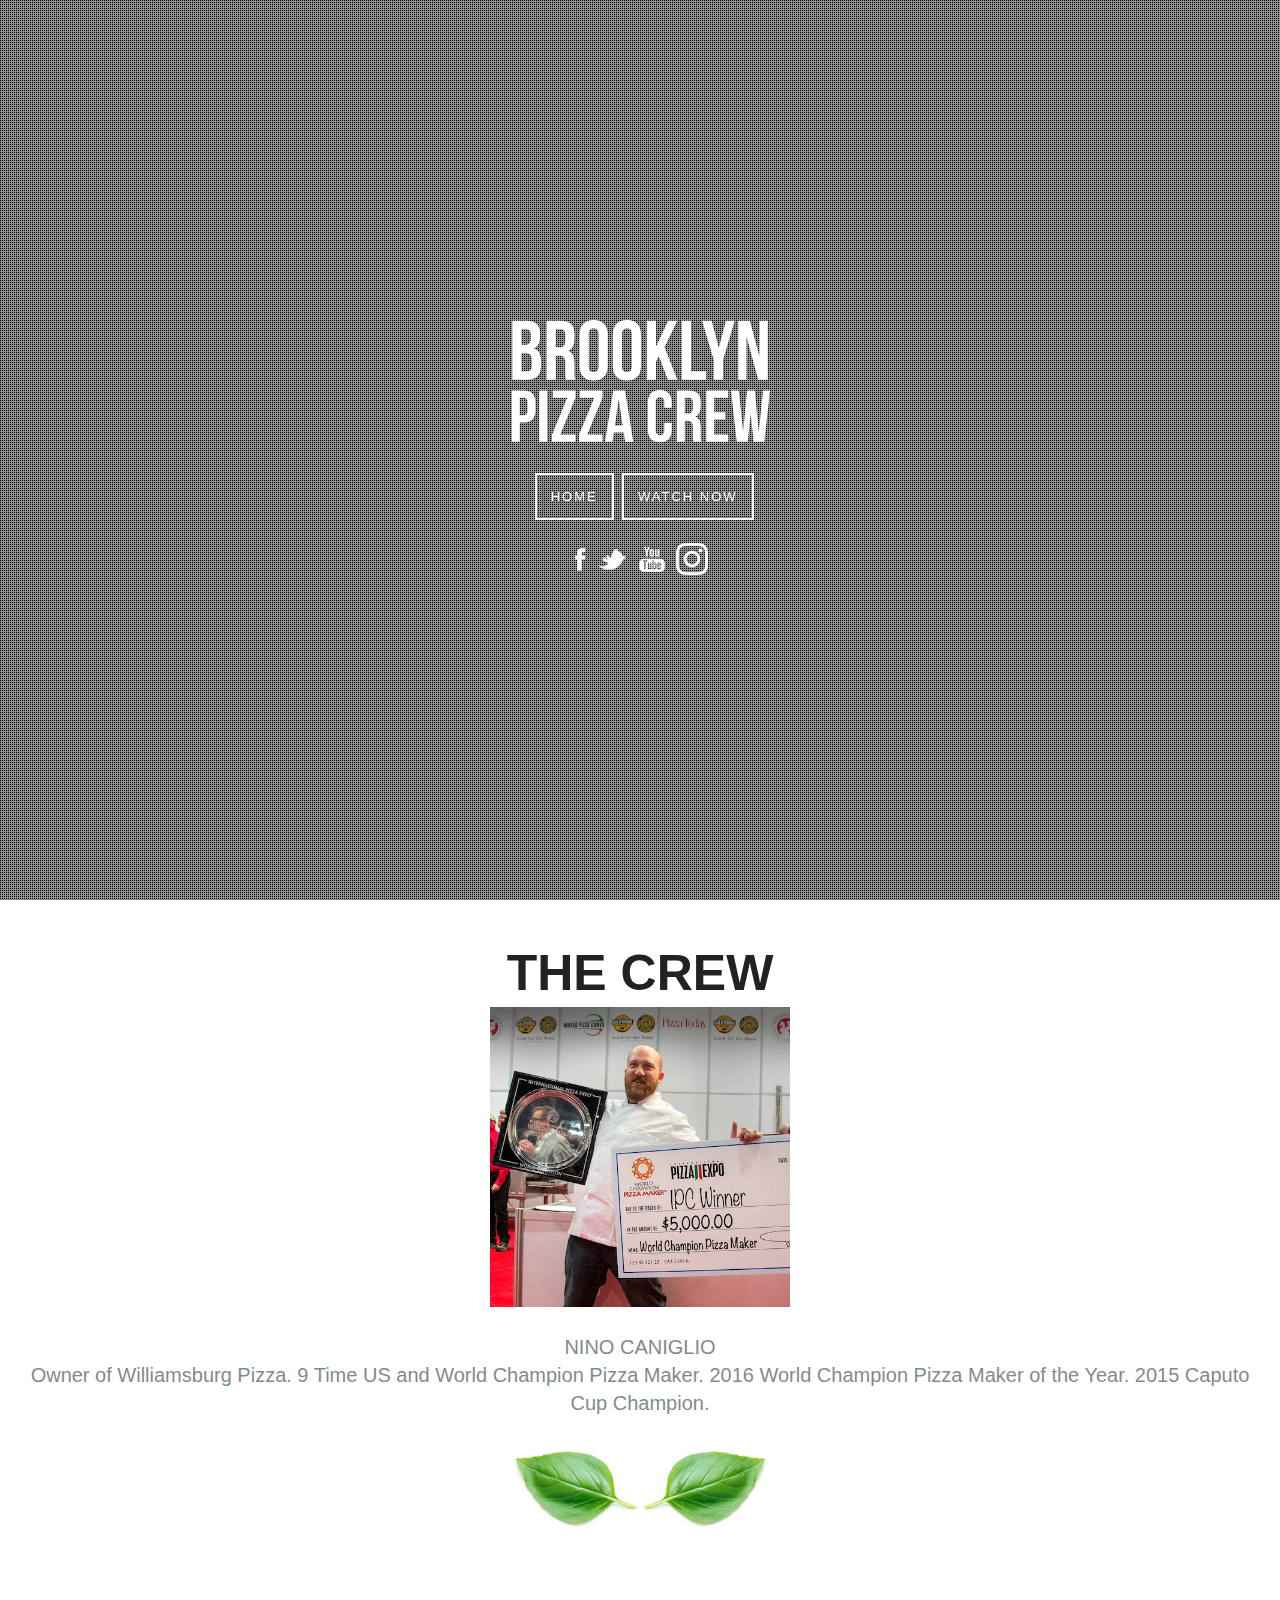
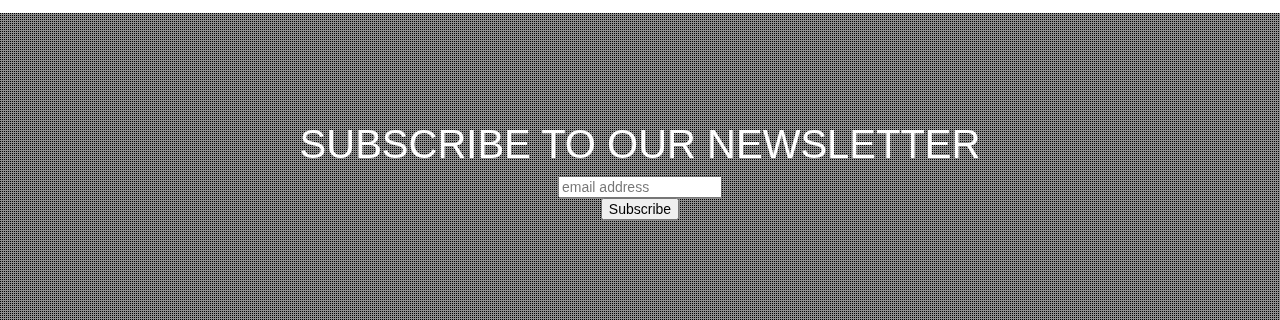
<file: crew.html>
<!DOCTYPE html>
<head>
    <meta charset="utf-8">
    <title>Brooklyn Pizza Crew</title>
    <meta name="author" content="Sam Norton">
    <meta name="viewport" content="width=device-width, initial-scale=1, minimum-scale=1, maximum-scale=1">
    <link rel="stylesheet" href="normalize.css" media="all">
    <link rel="stylesheet" href="style.css" media="all">
    <link href='http://fonts.googleapis.com/css?family=Lato:300,400,700,900,300italic,400italic,700italic,900italic|Raleway:400,200,300,500,700,600,800,900' rel='stylesheet' type="text/css">
    <link href="http://maxcdn.bootstrapcdn.com/font-awesome/4.2.0/css/font-awesome.min.css" rel="stylesheet">
    <script src="js/jquery-1.11.1.min.js"></script>
    <script src="js/device.min.js"></script> <!--OPTIONAL JQUERY PLUGIN-->
    <script src="js/jquery.mb.YTPlayer.js"></script>
    <script src="js/custom.js"></script>
 <link href="http://cdn-images.mailchimp.com/embedcode/horizontal-slim-10_7.css" rel="stylesheet" type="text/css">
<style type="text/css">
	#mc_embed_signup{clear:left; font:14px Helvetica,Arial,sans-serif; width:100%;}
	/* Add your own MailChimp form style overrides in your site stylesheet or in this style block.
	   We recommend moving this block and the preceding CSS link to the HEAD of your HTML file. */
</style>
</head>
<body>
    <section class="big-background">
        <a id="bgndVideo" class="player" data-property="{videoURL:'https://www.youtube.com/watch?v=R-B1JHKcgdQ',containment:'body',autoPlay:true, mute:true, startAt:0, opacity:1, loop:true}"></a>
        <div class="pattern"></div>
            <div class="big-background-container" align="center">
                    <a href="index.html"><img src="img/BPCTypeLogo.png"></a>
                    <br>
                    <br>
                    <a href="index.html" class="big-background-btn">HOME</a><a href="watch.html" class="big-background-btn">WATCH NOW</a>
                    <br>
                    <br>
                    <a href="http://facebook.com/brooklynpizzacrew" ><img src="img/facebook.png" ></a><a class="sponsors" href="http://twitter.com/bkcrewpizza" ><img src="img/twitter.png" ></a><a class="sponsors" href="https://www.youtube.com/channel/UCj8gt3AjF-3IJp51nvEUPRw" ><img src="img/youtube.png" ></a><a class="sponsors" href="https://www.instagram.com/brooklynpizzacrew" ><img src="img/instagram.png" ></a>
            </div>                                                    
    </section>
    <div class="wrapper">
    <section class="about-section">
                <div class="about-section-container" align="center">
                    <h2 class="about-section-title">THE CREW</h2>
                    <div class="crewslide" style="width:100%"><img src="img/ninoconiglioprofpic.jpg" height="300px"><p>NINO CANIGLIO<br>Owner of Williamsburg Pizza. 9 Time US and World Champion Pizza Maker. 2016 World Champion Pizza Maker of the Year. 2015 Caputo Cup Champion. </p></div>
                    <div class="crewslide" style="width:100%"><img src="img/giulioadrianiprof.jpg" height="300px"><p>GIULIO ADRIANI<br>Owner of Forcella. 4 Time International Culinary Champion. 2010 Worlds Best Pizza – America’s Plate. 2010 World Pizza Championships. 2009 International Pizza World Championship. 2008 World Pizza Cup.</p></div> 
                    <div class="crewslide" style="width:100%"><img src="img/micheledamelioprof.jpg" height="300px"><p>MICHELE D'AMELIO<br>2014 Campionati Mondialli - 2nd Place STG. 2013 International Pizza Challenge - 1st Place Neopolitan STG. 2012 Citta di Napoli - 2nd Place.</p></div>
                    <div class="crewslide" style="width:100%"><img src="img/scottvolpeprof.jpg" height="300px"><p>SCOTT VOLPE<br>2016 World Pizza Games - 2nd Place. 2016 NAPICS US Pizza Team Competition - 1st Place. 2015 NAPICS US Pizza Team Competition - 1st Place.</p></div> 
                    <div class="crewslide" style="width:100%"><img src="img/jayschuurmanprof.jpg" height="300px"><p>JAY SCHUURMAN<br>Pizza Olympics 2011 Gold Medal “Squadra Acrobatica”. World Pizza Games 2007 - 3rd Place.</p></div>
                    <div class="crewslide" style="width:100%"><img src="img/dereksanchezprof.jpg" height="300px"><p>DEREK SANCHEZ<br>Owner of Mia Marco's Pizza. </p></div>
                    <a class="leftbutton" onclick="plusDivs(-1)" style="align-content:center"><img src="img/basilleft.jpg"></a>
<a class="rightbutton" onclick="plusDivs(+1)" style="align-content:center"><img src="img/basilright.jpg"></a>
 <script>
var slideIndex = 1;
showDivs(slideIndex);

function plusDivs(n) {
  showDivs(slideIndex += n);
}

function showDivs(n) {
  var i;
  var x = document.getElementsByClassName("crewslide");
  if (n > x.length) {slideIndex = 1}
  if (n < 1) {slideIndex = x.length}
  for (i = 0; i < x.length; i++) {
     x[i].style.display = "none";
  }
  x[slideIndex-1].style.display = "block";
}
</script>
                </div>
    </section>
     <section class="small-background-section">
     <div class="pattern"></div>
                    <div class="small-background-container">
                        <h2 class="small-background-title"><span>Subscribe to Our Newsletter</span></h2>
                        <div id="mc_embed_signup">
<form action="http://brooklynpizzacrew.us13.list-manage.com/subscribe/post?u=bff5ab4f16bdcc0523f471118&amp;id=20a4189bfc" method="post" id="mc-embedded-subscribe-form" name="mc-embedded-subscribe-form" class="validate" target="_blank" novalidate>
    <div id="mc_embed_signup_scroll">	
	<input type="email" value="" name="EMAIL" class="email" id="mce-EMAIL" placeholder="email address" required>
    <!-- real people should not fill this in and expect good things - do not remove this or risk form bot signups-->
    <div style="position: absolute; left: -5000px;" aria-hidden="true"><input type="text" name="b_bff5ab4f16bdcc0523f471118_20a4189bfc" tabindex="-1" value=""></div>
    <div class="clear"><input type="submit" value="Subscribe" name="subscribe" id="mc-embedded-subscribe" class="button"></div>
    </div>
</form>
</div>
</div>
</section>
</div>
</body>
</html>
</file>
<file: style.css>
/*
Tutorial Name: Modernize Your Site: Building a YouTube Video Background 
Author: Samuel Dalusung
*/


/* GENERAL STYLES
================================================== */
html {
    height:100%
}

body {
    font:15px/23px 'Arial',sans-serif;
    margin:0;
    padding:0;
    height:100%;
    width:100%;
    -webkit-font-smoothing:antialiased;
    -webkit-text-size-adjust:100%;
}


p {
    font-size:20px;
    line-height:140%;
    text-align:center
}

a:hover {
	opacity: .25;
}

ul li {
    display:inline-block;
    list-style:none;
    padding-right: 10px;
}

.wrapper {
    z-index:600;
    position:relative
}

.pattern {
    background-image:url(../img/pattern.png);
    background-repeat: repeat;
    background-attachment:scroll;
    width:100%;
    height:100%;
    position:absolute;
    top:0;
    left:0
}

.divider {
    background-image:url(../img/divider.png);
    display:block;
    width:300px;
    height:35px;
    margin:10px auto
}

.socialheader {
	top: 0;
	right: 0;
}

#colorize {
    color:#f1c40f;
    font-family:'Arial',sans-serif;
    font-size:40px
}



/* BIG VIDEO BACKGROUND
================================================== */
.big-background {
    z-index:550;
    text-align:center;
    height:100%;
    min-height:100%;
    position:relative;
    overflow:hidden ;
}

.big-background .big-background-container {
    width:830px;
    max-width:100%;
    display:inline-block;
    position:absolute;
    top:50%;
    left:50%;
    -webkit-transform:translate(-50%,-50%);
    -moz-transform:translate(-50%,-50%);
    -ms-transform:translate(-50%,-50%);
    -o-transform:translate(-50%,-50%);
    transform:translate(-50%,-50%)
}

.big-background-title {
    font-family:'Arial',sans-serif;
    font-size:78px;
    color:#fff;
    font-weight:300;
    text-transform:uppercase;
    text-align:center;
    margin-bottom:22px;
    padding-top:20px;
    display:inline-block;
    background-attachment:scroll;
    background-repeat:repeat-x;
    background-position:top center
}

a.big-background-btn {
    font-family:'Arial',sans-serif;
    font-size:13px;
    text-transform:uppercase;
    text-decoration:none;
    color:#fff;
    background:transparent;
    border:2px solid #fff;
    padding:10px 14px;
	margin-left: 1%;
	margin-left: 1%;
    cursor:pointer;
    letter-spacing:2px;
    text-align:center;
    display:inline-block;
    -webkit-transition:.4s background ease;
    -moz-transition:.4s background ease;
    -o-transition:.4s background ease;
    transition:.4s background ease;
}

a.big-background-btn2 {
    font-family:'Arial',sans-serif;
    font-size:13px;
    text-transform:uppercase;
    text-decoration:none;
    color:#fff;
    background:transparent;
    border:2px solid #fff;
    padding:10px 14px;
    cursor:pointer;
    letter-spacing:2px;
    text-align:center;
    display:inline-block;
    -webkit-transition:.4s background ease;
    -moz-transition:.4s background ease;
    -o-transition:.4s background ease;
    transition:.4s background ease;
}

.big-background-btn:hover {
    color:#fff;
    background:rgba(255,255,255,0.20)
}

.big-background-default-image {
    background:url(../img/bpcpizzabackground.jpg);
    background-repeat:no-repeat;
    background-position:center center;
    background-size:cover;
    width:100%;
    height:100%;
    z-index:0;
    backface-visibility:hidden
}



/* ABOUT SECTION
================================================== */
.about-section {
    font-family:'Arial',sans-serif;
    color:#7f8c8d;
    background:#fff;
    padding:20px 20px
}

.about-section-container {
    text-align:center;
    padding-bottom:50px
}

.about-section-title {
    font-family:'Arial',sans-serif;
    font-size:50px;
    background:#fff;
    color:#222222;
    padding:0 35px;
    margin-bottom:22px;
    background-attachment:scroll;
    background-repeat:repeat-x;
    background-position:center center;
    text-transform:uppercase
}

a.sponsors {
	padding-right: 1%;
}

a.about-section-btn {
    font-family:'Arial',sans-serif;
    font-size:13px;
    text-transform:uppercase;
    text-decoration:none;
    color:#34495e;
    background:transparent;
    border:2px solid #34495e;
    padding:10px 14px;
    cursor:pointer;
    letter-spacing:2px;
    text-align:center;
    display:inline-block;
    -webkit-transition:.4s background ease;
    -moz-transition:.4s background ease;
    -o-transition:.4s background ease;
    transition:.4s background ease;
}

.about-section-btn:hover {
    color:#fff;
    background: #34495e;
}



/* SMALL VIDEO BACKGROUND 
================================================== */
.small-background-section {
    font-family:'Arial',sans-serif;
    padding:100px 0;
    position:relative;
    width:100%;
    overflow:hidden
}

.small-background-container {
    position:relative;
    text-align:center
}

.small-background-title {
    font-size:40px;
    color:#FFFFFF;
    font-weight:300;
    z-index:10;
    display:inline-block;
    text-transform:uppercase;
    margin-bottom:20px;
    margin-top: 20px;
    position:relative;
    background-attachment:scroll;
    background-repeat:repeat-x;
    background-position:top center
}



/* SOCIALS
================================================== */
.socials a {
    color:#fff
}

.socials a:hover {
    color:#bdc3c7
}




/* MEDIA QUERIES
================================================== */

@media screen and (max-width: 768px) {
.about-section-title {
    line-height:1
}
}

@media screen and (max-width: 480px) {
.big-background-title {
    font-size:58px
}

.small-background-title {
    line-height:1
}

/*.player{ display: none;}  -> If you want to remove the video bg on a specific viewport w/o plugin*/
}

@media screen and (max-width: 360px) {
.big-background-title,#colorize {
    line-height:1
}
}

@media screen and (max-width: 320px) {
.small-background-title {
    font-size:30px
}
}
</file>
